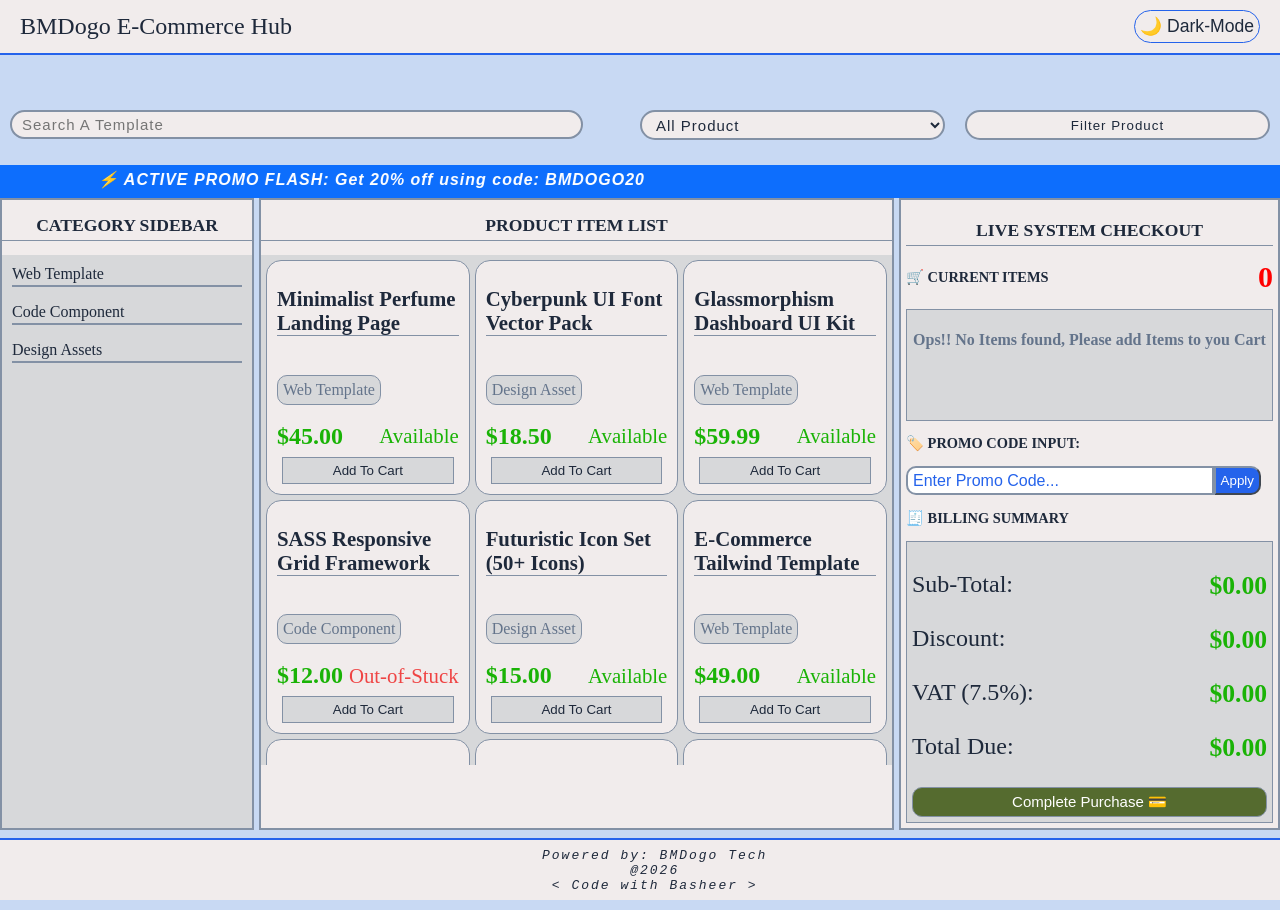
<file: index.html>
<!DOCTYPE html>
<html lang="en">
<head>
    <meta charset="UTF-8">
    <meta name="viewport" content="width=device-width, initial-scale=1.0">
    <title>BMDOGO E-COMMERCE HUB</title>
    <link rel="stylesheet" href="style.css">
</head>
<body class="dar">
        <!-- === HEADER OF THE WEBSITE ==== -->
        <header>
        <div class="main-header">
            <span class="brandName">BMDogo E-Commerce Hub</span>
            <button id="toggleTheme">🌙 Dark-Mode</button>
        </div>
        <!-- ====SUB WEBSTIE HEADER -->
        <div class="sub-header">
            <input type="text" placeholder="Search A Template" id="search-item">
            <form action="#">
            <select name="filterProduct" id="filter-item">
                <option value="All">All Product</option>
                <option value="WebDev">Web Template</option>
                <option value="Available">Available Product</option>
                <option value="Unavailable">Out-Of-Stock</option>
            </select>
            </form>
             <button id="filter">Filter Product</button>
        </div>
        <!-- ==== ACTIVE PROMO FLASH SECTION ==== -->
         <section class="promo">
            <marquee behavior="alternate" direction="right">⚡ ACTIVE PROMO FLASH: Get 20% off using code: BMDOGO20</marquee>
         </section>
        </header>

        <!-- ===== MAIN WEB BODY PAGE ====== -->
         <main>
            <section class="product-section category">
                <h2>Category sidebar</h2> 
                <div class="category-item">
                    <span>Web Template</span>
                    <span>Code Component</span>
                    <span>Design Assets</span> 
                </div>
            </section>
            <section class="product-section product-item">
                <h2>product item list</h2>
                <div class="item-list" id="item-list">
                    
                </div>
            </section>
            <section class="product-section live-stream">
                <h2>live system checkout</h2>
                <div class="current-items">
                    <h3>🛒 CURRENT ITEMS <span id="totalAdd">0</span></h3>
                    <div class="current-item" id="current-item">
                    </div>
                </div>
                <div class="promo-input">
                    <h3>🏷️ PROMO CODE INPUT:</h3>
                    <span class="inputs">
                    <input type="text" id="promoCode" placeholder="Enter Promo Code...">
                    <button id="enterPromo">Apply</button>
                    </span>
                </div>
                <div class="bill-summary">
                    <h3>🧾 BILLING SUMMARY</h3>
                    <div class="bill-grid">
                        <p>Sub-Total: <span id="subTotal">0.00</span></p>
                        <p>Discount: <span id="discount">0.00</span></p>
                        <p>VAT (7.5%): <span id="VAT">0.00</span></p>
                        <p>Total Due: <span id="total">0.00</span></p>
                        <button id="complete">Complete Purchase 💳</button>
                    </div>
                </div>
            </section>
         </main>
         <footer>

            <pre> 
   Powered by: BMDogo Tech
            @2026
    < Code with Basheer >
            </pre>
         </footer>

<script src="script.js"></script>
</body>
</html>
</file>
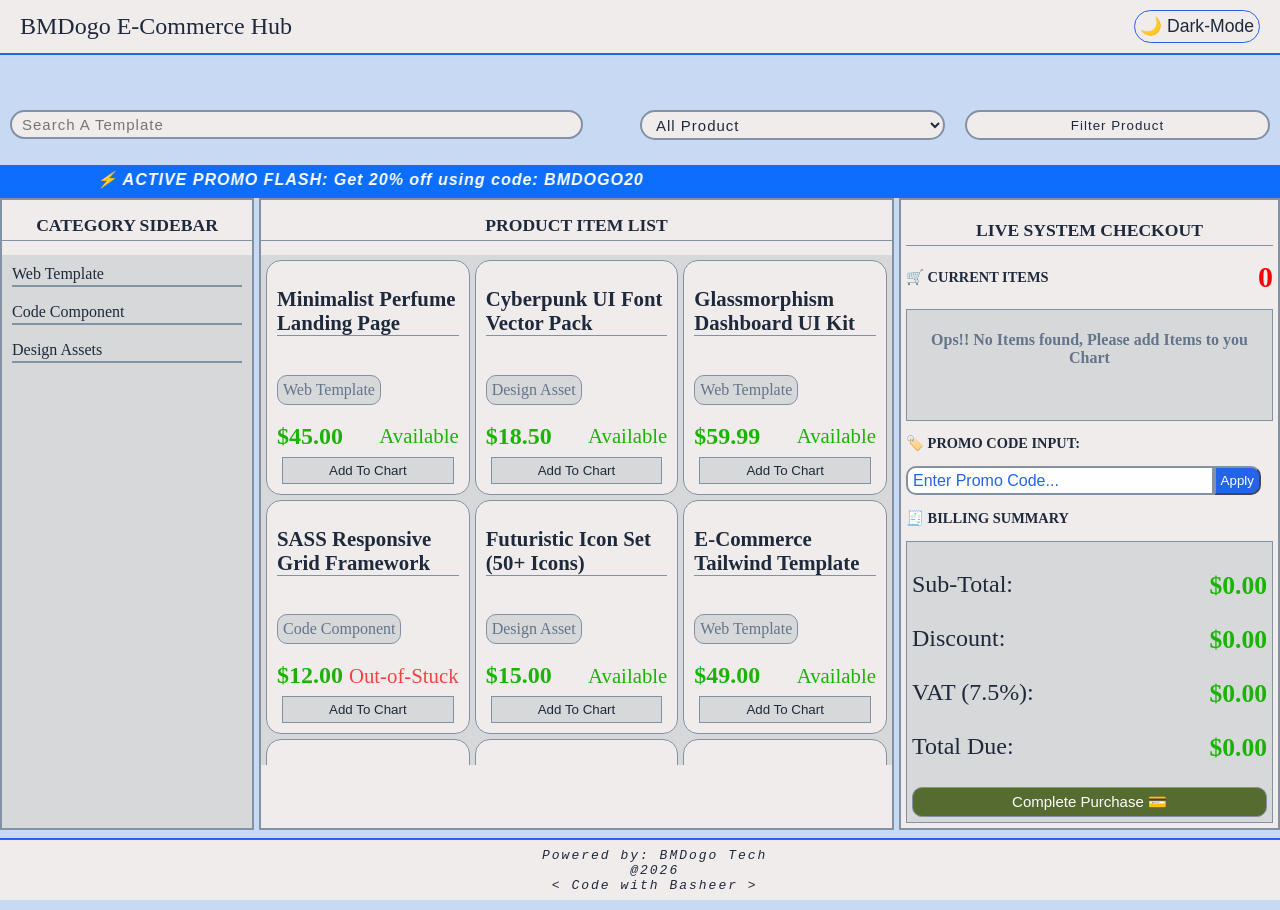
<file: product.html>
<!DOCTYPE html>
<html lang="en">
<head>
    <meta charset="UTF-8">
    <meta name="viewport" content="width=device-width, initial-scale=1.0">
    <title>BMDOGO E-COMMERCE HUB</title>
    <link rel="stylesheet" href="product.css">
</head>
<body class="dar">
        <!-- === HEADER OF THE WEBSITE ==== -->
        <header>
        <div class="main-header">
            <span class="brandName">BMDogo E-Commerce Hub</span>
            <button id="toggleTheme">🌙 Dark-Mode</button>
        </div>
        <!-- ====SUB WEBSTIE HEADER -->
        <div class="sub-header">
            <input type="text" placeholder="Search A Template" id="search-item">
            <form action="#">
            <select name="filterProduct" id="filter-item">
                <option value="All">All Product</option>
                <option value="WebDev">Web Template</option>
                <option value="Available">Available Product</option>
                <option value="Unavailable">Out-Of-Stock</option>
            </select>
            </form>
             <button id="filter">Filter Product</button>
        </div>
        <!-- ==== ACTIVE PROMO FLASH SECTION ==== -->
         <section class="promo">
            <marquee behavior="alternate" direction="right">⚡ ACTIVE PROMO FLASH: Get 20% off using code: BMDOGO20</marquee>
         </section>
        </header>

        <!-- ===== MAIN WEB BODY PAGE ====== -->
         <main>
            <section class="product-section category">
                <h2>Category sidebar</h2> 
                <div class="category-item">
                    <span>Web Template</span>
                    <span>Code Component</span>
                    <span>Design Assets</span> 
                </div>
            </section>
            <section class="product-section product-item">
                <h2>product item list</h2>
                <div class="item-list" id="item-list">
                    
                </div>
            </section>
            <section class="product-section live-stream">
                <h2>live system checkout</h2>
                <div class="current-items">
                    <h3>🛒 CURRENT ITEMS <span id="totalAdd">0</span></h3>
                    <div class="current-item" id="current-item">
                    </div>
                </div>
                <div class="promo-input">
                    <h3>🏷️ PROMO CODE INPUT:</h3>
                    <span class="inputs">
                    <input type="text" id="promoCode" placeholder="Enter Promo Code...">
                    <button id="enterPromo">Apply</button>
                    </span>
                </div>
                <div class="bill-summary">
                    <h3>🧾 BILLING SUMMARY</h3>
                    <div class="bill-grid">
                        <p>Sub-Total: <span id="subTotal">0.00</span></p>
                        <p>Discount: <span id="discount">0.00</span></p>
                        <p>VAT (7.5%): <span id="VAT">0.00</span></p>
                        <p>Total Due: <span id="total">0.00</span></p>
                        <button id="complete">Complete Purchase 💳</button>
                    </div>
                </div>
            </section>
         </main>
         <footer>

            <pre> 
   Powered by: BMDogo Tech
            @2026
    < Code with Basheer >
            </pre>
         </footer>

<script src="product.js"></script>
</body>
</html>
</file>
<file: style.css>
/* ☀️ LIGHT THEME SYSTEM */
:root {
    --bg-main: #c8d9f3;
    --bg-card: #f1ecec;
    --bg-sidebar: #d7d8da;
    --bg-announcement: #0d6efd;
    
    --text-primary: #1e293b;
    --text-muted: #64748b;
    --text-inverse: #ffffff;
    
    --accent: #2563eb;
    --accent-hover: #1d4ed8;
    --border: #8391a5;
    --danger: #ef4444;
    --success: #1ab306;
}

/* 🌙 DARK THEME SYSTEM */
.dark-Mode {
    --bg-main: #0f172a;
    --bg-card: #1e293b;
    --bg-sidebar: #3a4961;
    --bg-announcement: #1e3a8a;
    
    --text-primary: #f8fafc;
    --text-muted: #94a3b8;
    --text-inverse: #ffffff;
    
    --accent: #3b82f6;
    --accent-hover: #60a5fa;
    --border: #758294;
    --danger: #f87171;
    --success: #4ade80;
}
body{
    margin: 0;
    padding: 0;
    background: var(--bg-main);
    width: 100%;
    height: auto;
    position: relative;
}
header{
    display: flex;
    flex-direction: column;
    gap: 15px;
    position: relative;
}
header .main-header{
    display: flex;
    align-items: center;
    justify-content: space-between;
    background: var(--bg-card);
    padding: 10px 20px;
    border-bottom: 2px solid var(--accent);
    position: fixed;
    top: 0;
    width: 100%;
    z-index: 1;
    overflow: hidden;
}
.main-header .brandName{
    font-size: clamp(20px, 2vw, 1.5em);
    color: var(--text-primary);
}
.main-header button{
   background: var(--bg-card);
   color: var(--text-primary);
   border: 1px solid var(--accent);
   border-radius: 20px;
   padding: 5px;
   font-size: clamp(14px, 2vw, 1.1em);
   cursor: pointer;
   margin-right: 40px;
}
header .sub-header{
    display: grid;
    grid-template-columns: 2fr 1fr 1fr;
    gap: 20px;
    padding: 10px;
    position: relative;
    margin-top: 100px;
}
.sub-header input{
    width: 90%;
    height: 25px;
    outline: none;
    padding: 0 10px;
    background: var(--bg-card);
    border: 2px solid var(--border);
    border-radius: 15px;
    color: var(--text-primary);
    letter-spacing: 1px;
    font-size: 15px;
}
.sub-header select{
    width: 100%;
    height: 30px;
    outline: none;
    padding: 0 10px;
    background: var(--bg-card);
    border: 2px solid var(--border);
    border-radius: 15px;
    color: var(--text-primary);
    letter-spacing: 1px;
    font-size: 15px;
    cursor: pointer;
}
.sub-header button{
    white-space: nowrap;
    outline: none;
    width: 100%;
    height: 30px;
    padding: 0 10px;
    background: var(--bg-card);
    border: 2px solid var(--border);
    border-radius: 15px;
    color: var(--text-primary);
    letter-spacing: 1px;
    cursor: pointer;
}
header .promo{
    background: var(--bg-announcement);
    font-family: 'Segoe UI', Tahoma, Geneva, Verdana, sans-serif;
    color: var(--text-inverse);
    font-weight: 700;
    letter-spacing: 1px;
    padding: 5px;
    font-style: oblique;
}
/* ==== MAIN WEB-PAGE CONTENT STYLING ====*/
main{
    display: grid;
    grid-template-columns: .8fr 2fr 1.2fr;
    gap: 5px;
    margin-bottom: 5em;
}
/* ==== RESPONSIVENESS OF MAIN PAGE === */
@media (max-width: 768px){
    main{
        grid-template-columns: 1fr;
    }
}

main .product-section{
    background: var(--bg-card);
    border: 2px solid var(--border);
    overflow: hidden;
}
.product-section h2{
    color: var(--text-primary);
    text-align: center;
    text-transform: uppercase;
    font-size: 1.1em;
    border-bottom: 1px solid var(--border);
    padding-bottom: 4px;
}

/* ===== CATEGORY SIDEBAR DESIGN ==== */
.category-item{
    display: flex;
    flex-direction: column;
    background: var(--bg-sidebar);
    padding: 10px;
    gap: 1em;
    color: var(--text-primary);
    height: 100%;
}
.category-item span{
    border-bottom: 2px solid var(--border);
    padding-bottom: 2px;
    cursor: pointer;
    transition: transform 0.2s, border-botom 0.2s;
}
.category-item span:hover{
   transform: translateX(4px);
   border-bottom: 2px solid var(--accent-hover);
   text-transform: uppercase;
}

/* ===== ITEMS LIST DESIGN ==== */
.item-list{
    background: var(--bg-sidebar);
    height: 100%;
    max-height: 500px;
    display: grid;
    grid-template-columns: repeat(auto-fit, minmax(200px, 1fr));
    gap: 5px;
    padding: 5px;
    overflow: auto;
}
.item-list .item{
    background: var(--bg-card);
    border: 1px solid var(--border);
    border-radius: 10px;
}

/* ==== LIVE STREAM DESIGN ==== */

.live-stream{
    padding: 5px;
}
.live-stream h3{
    color: var(--text-primary);
    font-size: 0.9em;
}
.current-item{
    background: var(--bg-sidebar);
    display: flex;
    flex-direction: column;
    gap: 10px;
    padding: 5px;
    height: 100px;
    max-height: 500px;
    overflow: auto;
    border: 1px solid var(--border);
}
.current-items h3{
    display: flex;
    justify-content: space-between;
    align-items: center;
}
.current-items h3 span{
    font-size: clamp(30px, 2vw, 3em);
}
.current-list{
    display: flex;
    justify-content: space-between;
    align-items: center;
    border-bottom: 1px solid var(--border);
    padding: 2px;
}
.current-list span{
    color: var(--text-primary);
   font-size: clamp(15px, 2vw, 1.2em);
    letter-spacing: 1px;
}
.current-list #proPrice{
    color: var(--success);
    font-weight: 700;
   font-size: clamp(20px, 2vw, 1.5em);
}
.current-list .delete{
    cursor: pointer;
    background: var(--bg-card);
    padding: 0 1px;
    border: 1px solid var(--border);
    border-radius: 5px;
    font-size: 12px;
    transition: 0.2s;
}
.current-list #delete:hover{
   background: var(--accent-hover);
}

/* ==== PROMO INPUT DESIGN ===== */
.promo-input .inputs{
    display: flex;
    align-items: center;
}
.inputs input{
    width: 80%;
    outline: none;
    padding: 0 5px;
    height: 25px;
    border-radius: 10px 0 0 10px;
    border: 2px solid var(--border);
    font-weight: 50 0;
    font-size: 1em;
}
.inputs input::placeholder{
    color: var(--accent);
}
.inputs button{
    padding: 5px;
    border-radius: 0 10px 10px 0;
    border: 2px outset var(--border);
    background: var(--accent);
    cursor: pointer;
    color: white;
    transition: 0.2s;
}
.inputs button:hover{
    background: var(--accent-hover);
}
/* ===== BILLING SECTION DESIGN ===== */
.bill-summary .bill-grid{
    background: var(--bg-sidebar);
    padding: 5px;
    border: 1px solid var(--border);
}
.bill-grid p{
    display: flex;
    justify-content: space-between;
    color: var(--text-primary);
    font-size: clamp(18px, 2vw, 1.5em);
}
.bill-grid p span{
    color: var(--success);
    font-weight: 700;
    font-size: clamp(22px, 2vw, 1.5em);
}
.bill-grid button{
    width: 100%;
    padding: 5px;
    text-align: center;
    border: 1px solid var(--border);
    background: darkolivegreen;
    border-radius: 10px;
    color: white;
    font-size: 15px;
    transition: 0.2s;
    cursor: pointer;
}
.bill-grid button:hover{
    background: rgb(113, 139, 68);
}
footer{
    width: 100%;
    display: flex;
    align-items: center;
    justify-content: center;
    background: var(--bg-card);
    height: 60px;
    position: fixed;
    bottom: 0;
    border-top: 2px solid var(--accent);
}
footer pre{
    color: var(--text-primary);
    letter-spacing: 2px;
    font-style: italic;
}

/* ===== DYNAMIC CSS STYLE OF JS INJECTED ELEMENTS ===== */
.item-list .item-card{
    background: var(--bg-card);
    border-radius: 15px;
    border: 1px solid var(--border);
    padding: 5px 10px;
    display: flex;
    flex-direction: column;
    height: fit-content;
    gap: 2px;
}
.item-card h3{
    color: var(--text-primary);
    font-size: clamp(10px, 3vw, 1.3em);
    border-bottom: 1px solid var(--border);
}
.item-card p{
    background: var(--bg-sidebar);
    display: flex;
    align-self: flex-start;
    padding: 5px;
    border: 1px solid var(--border);
    border-radius: 10px;
    color: var(--text-muted);
    user-select: none;
    transition:  0.2s;
}
.item-card p:hover{
    color: var(--text-primary);
}
.item-info{
    display: flex;
    justify-content: space-between;
    align-items: center;
}
.item-info .price{
    color: var(--success);
    font-weight: 800;
    font-size: clamp(22px, 2vw, 1.5em);
}
.item-info .available{
    color: var(--success);
    font-size: clamp(18px, 2vw, 1.3em);
}
.item-info .unavailable{
    color: var(--danger);
    font-size: clamp(18px, 2vw, 1.3em);
}
.add-btn{
    background: var(--bg-sidebar);
    color: var(--text-primary);
    border: 1px solid var(--border);
    padding: 5px;
    margin: 5px;
    cursor: pointer;
    transition: 0.2s;
}
.add-btn:hover{
    background: var(--bg-main);
}

.nothing-Alert{
    text-align: center;
    color: var(--text-muted);
    font-weight: 700;
}
</file>
<file: product.css>
/* ☀️ LIGHT THEME SYSTEM */
:root {
    --bg-main: #c8d9f3;
    --bg-card: #f1ecec;
    --bg-sidebar: #d7d8da;
    --bg-announcement: #0d6efd;
    
    --text-primary: #1e293b;
    --text-muted: #64748b;
    --text-inverse: #ffffff;
    
    --accent: #2563eb;
    --accent-hover: #1d4ed8;
    --border: #8391a5;
    --danger: #ef4444;
    --success: #1ab306;
}

/* 🌙 DARK THEME SYSTEM */
.dark-Mode {
    --bg-main: #0f172a;
    --bg-card: #1e293b;
    --bg-sidebar: #3a4961;
    --bg-announcement: #1e3a8a;
    
    --text-primary: #f8fafc;
    --text-muted: #94a3b8;
    --text-inverse: #ffffff;
    
    --accent: #3b82f6;
    --accent-hover: #60a5fa;
    --border: #758294;
    --danger: #f87171;
    --success: #4ade80;
}
body{
    margin: 0;
    padding: 0;
    background: var(--bg-main);
    width: 100%;
    height: auto;
    position: relative;
}
header{
    display: flex;
    flex-direction: column;
    gap: 15px;
    position: relative;
}
header .main-header{
    display: flex;
    align-items: center;
    justify-content: space-between;
    background: var(--bg-card);
    padding: 10px 20px;
    border-bottom: 2px solid var(--accent);
    position: fixed;
    top: 0;
    width: 100%;
    z-index: 1;
    overflow: hidden;
}
.main-header .brandName{
    font-size: clamp(20px, 2vw, 1.5em);
    color: var(--text-primary);
}
.main-header button{
   background: var(--bg-card);
   color: var(--text-primary);
   border: 1px solid var(--accent);
   border-radius: 20px;
   padding: 5px;
   font-size: clamp(14px, 2vw, 1.1em);
   cursor: pointer;
   margin-right: 40px;
}
header .sub-header{
    display: grid;
    grid-template-columns: 2fr 1fr 1fr;
    gap: 20px;
    padding: 10px;
    position: relative;
    margin-top: 100px;
}
.sub-header input{
    width: 90%;
    height: 25px;
    outline: none;
    padding: 0 10px;
    background: var(--bg-card);
    border: 2px solid var(--border);
    border-radius: 15px;
    color: var(--text-primary);
    letter-spacing: 1px;
    font-size: 15px;
}
.sub-header select{
    width: 100%;
    height: 30px;
    outline: none;
    padding: 0 10px;
    background: var(--bg-card);
    border: 2px solid var(--border);
    border-radius: 15px;
    color: var(--text-primary);
    letter-spacing: 1px;
    font-size: 15px;
    cursor: pointer;
}
.sub-header button{
    white-space: nowrap;
    outline: none;
    width: 100%;
    height: 30px;
    padding: 0 10px;
    background: var(--bg-card);
    border: 2px solid var(--border);
    border-radius: 15px;
    color: var(--text-primary);
    letter-spacing: 1px;
    cursor: pointer;
}
header .promo{
    background: var(--bg-announcement);
    font-family: 'Segoe UI', Tahoma, Geneva, Verdana, sans-serif;
    color: var(--text-inverse);
    font-weight: 700;
    letter-spacing: 1px;
    padding: 5px;
    font-style: oblique;
}
/* ==== MAIN WEB-PAGE CONTENT STYLING ====*/
main{
    display: grid;
    grid-template-columns: .8fr 2fr 1.2fr;
    gap: 5px;
    margin-bottom: 5em;
}
/* ==== RESPONSIVENESS OF MAIN PAGE === */
@media (max-width: 768px){
    main{
        grid-template-columns: 1fr;
    }
}

main .product-section{
    background: var(--bg-card);
    border: 2px solid var(--border);
    overflow: hidden;
}
.product-section h2{
    color: var(--text-primary);
    text-align: center;
    text-transform: uppercase;
    font-size: 1.1em;
    border-bottom: 1px solid var(--border);
    padding-bottom: 4px;
}

/* ===== CATEGORY SIDEBAR DESIGN ==== */
.category-item{
    display: flex;
    flex-direction: column;
    background: var(--bg-sidebar);
    padding: 10px;
    gap: 1em;
    color: var(--text-primary);
    height: 100%;
}
.category-item span{
    border-bottom: 2px solid var(--border);
    padding-bottom: 2px;
    cursor: pointer;
    transition: transform 0.2s, border-botom 0.2s;
}
.category-item span:hover{
   transform: translateX(4px);
   border-bottom: 2px solid var(--accent-hover);
   text-transform: uppercase;
}

/* ===== ITEMS LIST DESIGN ==== */
.item-list{
    background: var(--bg-sidebar);
    height: 100%;
    max-height: 500px;
    display: grid;
    grid-template-columns: repeat(auto-fit, minmax(200px, 1fr));
    gap: 5px;
    padding: 5px;
    overflow: auto;
}
.item-list .item{
    background: var(--bg-card);
    border: 1px solid var(--border);
    border-radius: 10px;
}

/* ==== LIVE STREAM DESIGN ==== */

.live-stream{
    padding: 5px;
}
.live-stream h3{
    color: var(--text-primary);
    font-size: 0.9em;
}
.current-item{
    background: var(--bg-sidebar);
    display: flex;
    flex-direction: column;
    gap: 10px;
    padding: 5px;
    height: 100px;
    max-height: 500px;
    overflow: auto;
    border: 1px solid var(--border);
}
.current-items h3{
    display: flex;
    justify-content: space-between;
    align-items: center;
}
.current-items h3 span{
    font-size: clamp(30px, 2vw, 3em);
}
.current-list{
    display: flex;
    justify-content: space-between;
    align-items: center;
    border-bottom: 1px solid var(--border);
    padding: 2px;
}
.current-list span{
    color: var(--text-primary);
   font-size: clamp(15px, 2vw, 1.2em);
    letter-spacing: 1px;
}
.current-list #proPrice{
    color: var(--success);
    font-weight: 700;
   font-size: clamp(20px, 2vw, 1.5em);
}
.current-list .delete{
    cursor: pointer;
    background: var(--bg-card);
    padding: 0 1px;
    border: 1px solid var(--border);
    border-radius: 5px;
    font-size: 12px;
    transition: 0.2s;
}
.current-list #delete:hover{
   background: var(--accent-hover);
}

/* ==== PROMO INPUT DESIGN ===== */
.promo-input .inputs{
    display: flex;
    align-items: center;
}
.inputs input{
    width: 80%;
    outline: none;
    padding: 0 5px;
    height: 25px;
    border-radius: 10px 0 0 10px;
    border: 2px solid var(--border);
    font-weight: 50 0;
    font-size: 1em;
}
.inputs input::placeholder{
    color: var(--accent);
}
.inputs button{
    padding: 5px;
    border-radius: 0 10px 10px 0;
    border: 2px outset var(--border);
    background: var(--accent);
    cursor: pointer;
    color: white;
    transition: 0.2s;
}
.inputs button:hover{
    background: var(--accent-hover);
}
/* ===== BILLING SECTION DESIGN ===== */
.bill-summary .bill-grid{
    background: var(--bg-sidebar);
    padding: 5px;
    border: 1px solid var(--border);
}
.bill-grid p{
    display: flex;
    justify-content: space-between;
    color: var(--text-primary);
    font-size: clamp(18px, 2vw, 1.5em);
}
.bill-grid p span{
    color: var(--success);
    font-weight: 700;
    font-size: clamp(22px, 2vw, 1.5em);
}
.bill-grid button{
    width: 100%;
    padding: 5px;
    text-align: center;
    border: 1px solid var(--border);
    background: darkolivegreen;
    border-radius: 10px;
    color: white;
    font-size: 15px;
    transition: 0.2s;
    cursor: pointer;
}
.bill-grid button:hover{
    background: rgb(113, 139, 68);
}
footer{
    width: 100%;
    display: flex;
    align-items: center;
    justify-content: center;
    background: var(--bg-card);
    height: 60px;
    position: fixed;
    bottom: 0;
    border-top: 2px solid var(--accent);
}
footer pre{
    color: var(--text-primary);
    letter-spacing: 2px;
    font-style: italic;
}

/* ===== DYNAMIC CSS STYLE OF JS INJECTED ELEMENTS ===== */
.item-list .item-card{
    background: var(--bg-card);
    border-radius: 15px;
    border: 1px solid var(--border);
    padding: 5px 10px;
    display: flex;
    flex-direction: column;
    height: fit-content;
    gap: 2px;
}
.item-card h3{
    color: var(--text-primary);
    font-size: clamp(10px, 3vw, 1.3em);
    border-bottom: 1px solid var(--border);
}
.item-card p{
    background: var(--bg-sidebar);
    display: flex;
    align-self: flex-start;
    padding: 5px;
    border: 1px solid var(--border);
    border-radius: 10px;
    color: var(--text-muted);
    user-select: none;
    transition:  0.2s;
}
.item-card p:hover{
    color: var(--text-primary);
}
.item-info{
    display: flex;
    justify-content: space-between;
    align-items: center;
}
.item-info .price{
    color: var(--success);
    font-weight: 800;
    font-size: clamp(22px, 2vw, 1.5em);
}
.item-info .available{
    color: var(--success);
    font-size: clamp(18px, 2vw, 1.3em);
}
.item-info .unavailable{
    color: var(--danger);
    font-size: clamp(18px, 2vw, 1.3em);
}
.add-btn{
    background: var(--bg-sidebar);
    color: var(--text-primary);
    border: 1px solid var(--border);
    padding: 5px;
    margin: 5px;
    cursor: pointer;
    transition: 0.2s;
}
.add-btn:hover{
    background: var(--bg-main);
}

.nothing-Alert{
    text-align: center;
    color: var(--text-muted);
    font-weight: 700;
}
</file>
